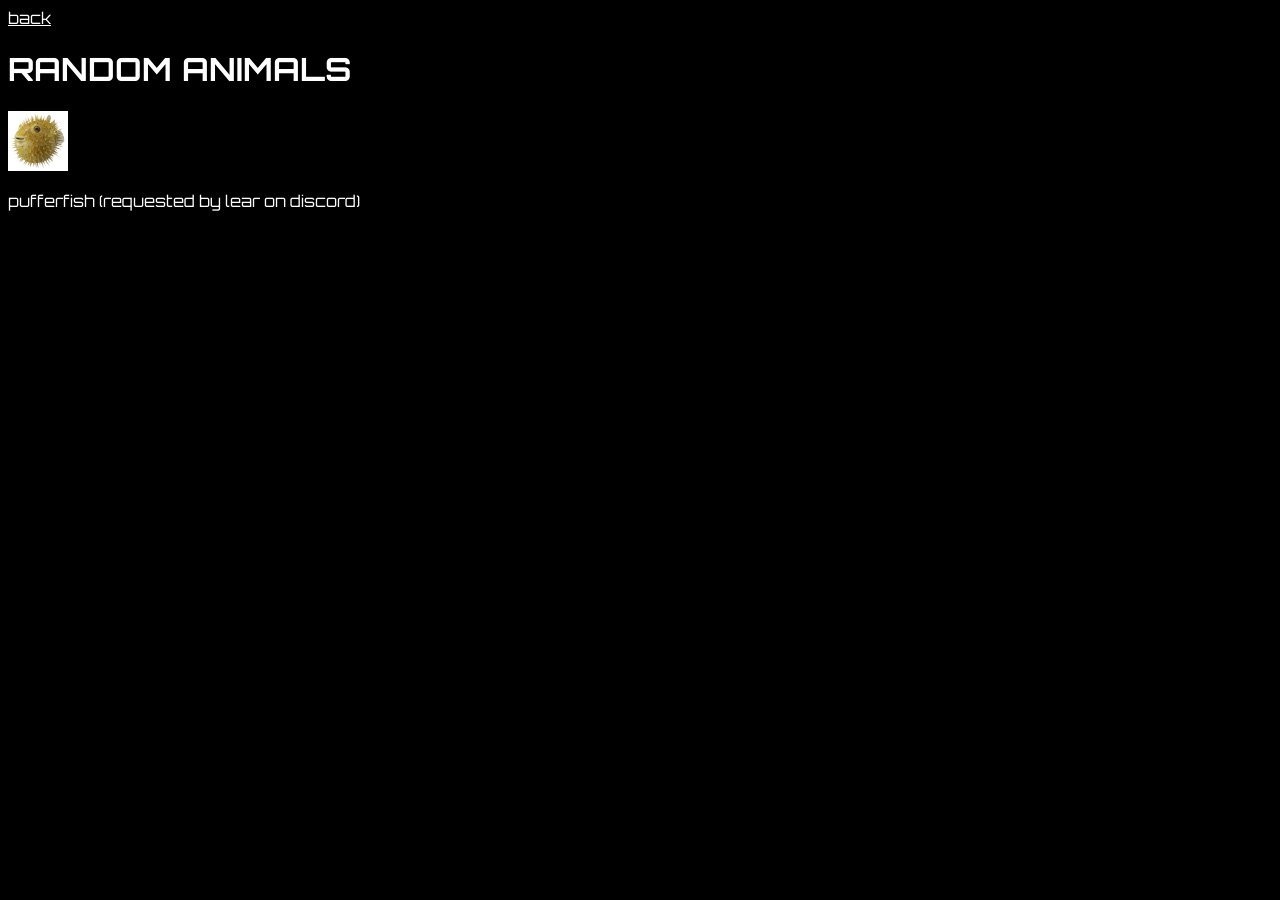
<file: randomanimalsidk.html>
<!doctype html>
<html lang="en">
  <head>
    <meta charset="utf-8">
    <link rel="stylesheet" href="styles.css">
    <title>random animals idk</title>
  </head>
  <body>
    <a href="index.html">back</a> <h1>RANDOM ANIMALS</h1>
    <img src="pufferfish.jpeg" style="width: 60px; height: auto;">
    <br>
    <p>pufferfish (requested by lear on discord)</p>
  </body>
</html>
</file>
<file: styles.css>
@import url('https://fonts.googleapis.com/css2?family=Orbitron:wght@500;800&display=swap');
* {
  font-family: 'Orbitron', sans-serif;
  color: white;
}
body {background-color: black}
img.emoji {
  height: 2em;
  width: 2em;
  vertical-align: -0.1em;
  display: inline-block;
}
.navbar {
  position: fixed;
  top: 0;
  left: 0;
  width: 100%;
  display: flex;
  flex-direction: row;
  align-items: center;
  justify-content: flex-start;
  gap: 15px;
  padding: 10px 20px;
  z-index: 1000;
  box-shadow: 0 2px 5px rgba(0, 0, 0, 0.1);
}

.navbar img {
  display: block;
  object-fit: contain;
}

.navbar h1 {
  margin: 0;
  display: inline-block;
}

.content {
  margin-top: 90px;
}
/* hi im brick i do html coding yes /*
</file>
